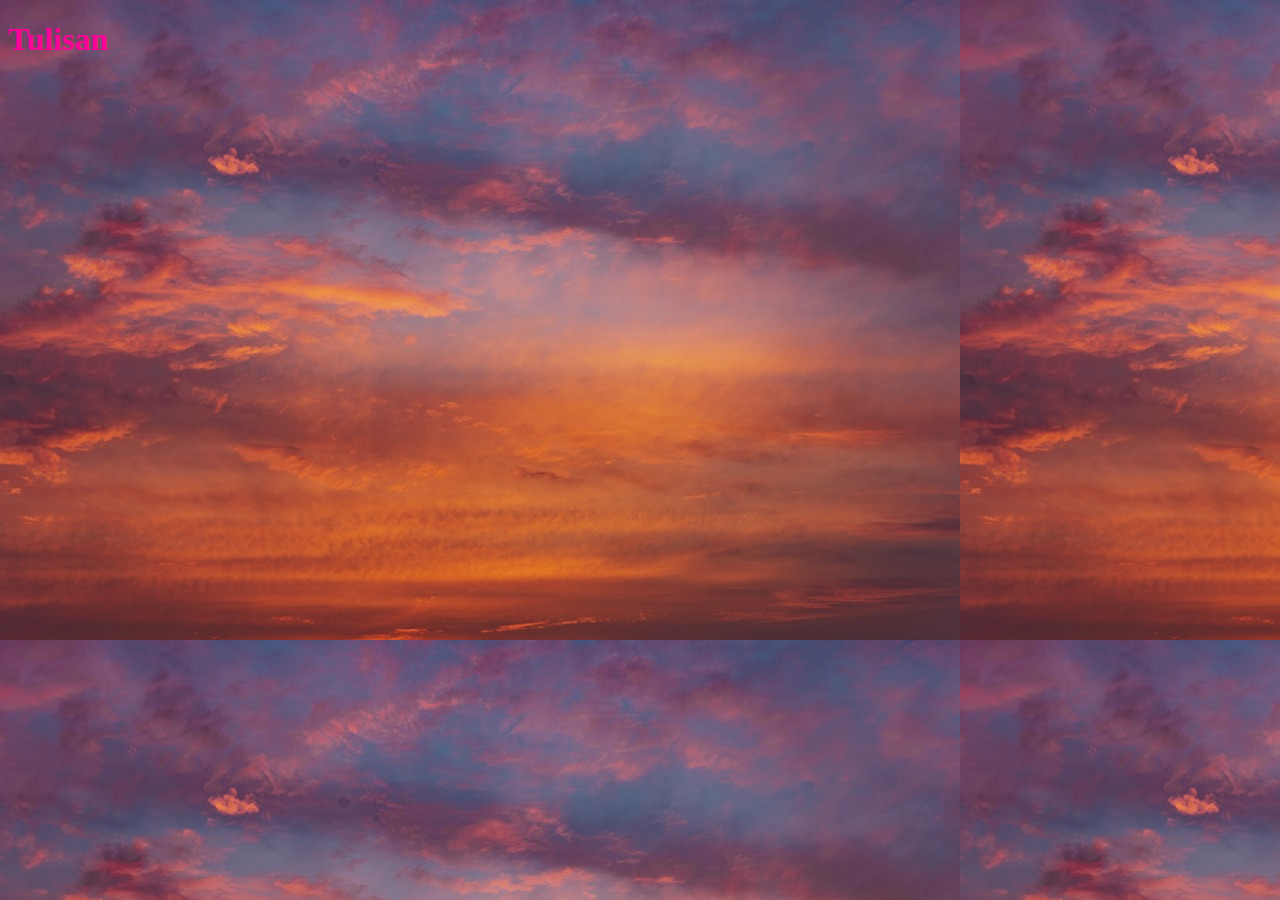
<file: index.html>
<!DOCTYPE html>
<html Lang ="en">
<head>
	<meta charset="UTF-8">
	<meta name="viewport" content="width=device-width, initial-scale=1.0">
	<title>TES WEBSITE</title>
</head>
<body text="#fc0398" bgcolor="#03dbfc" background="senja.jpg">
    <h1>Tulisan</h1>
</body>
</html>
</file>
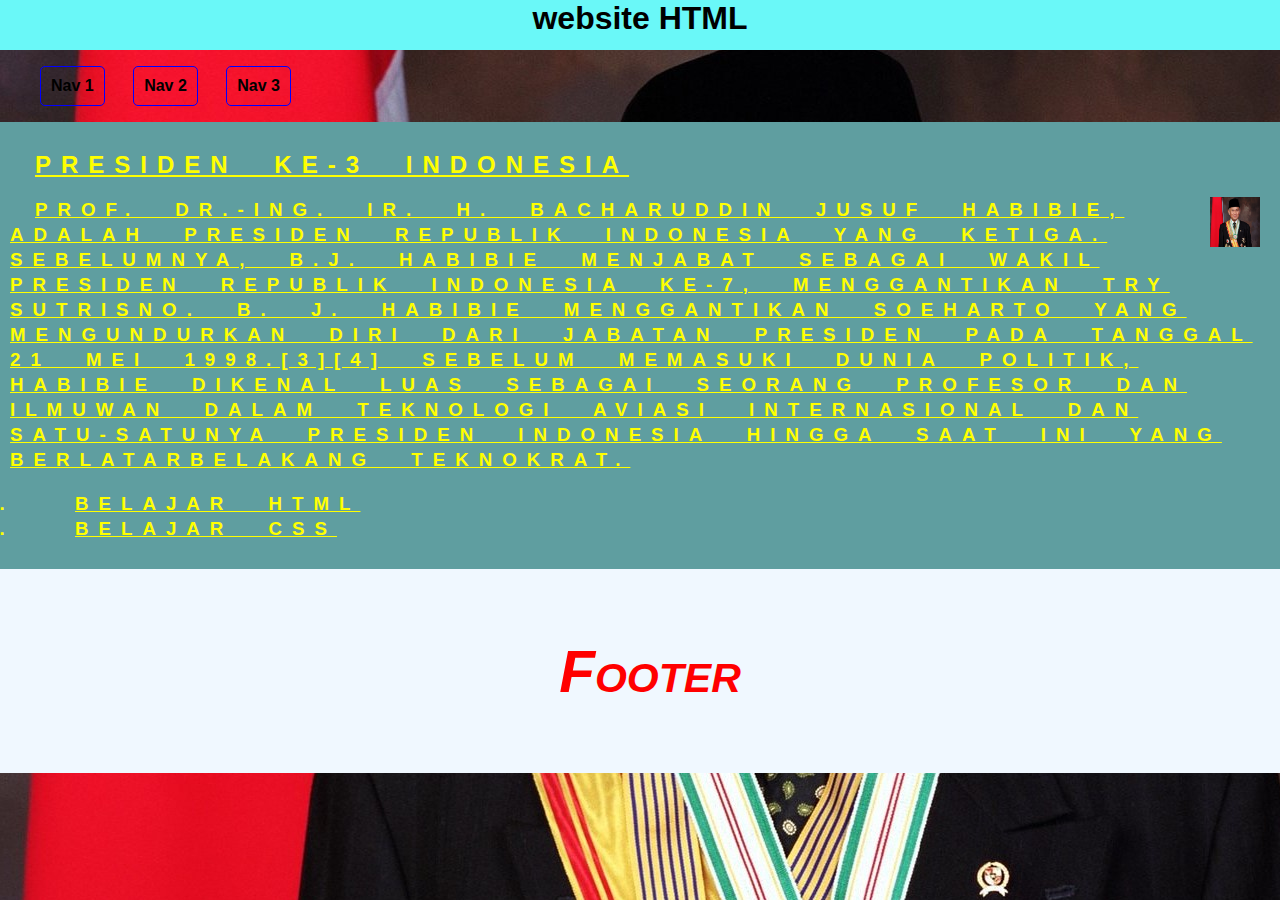
<file: layout-div.html>
<html>
    <head>
        <title>HTML</title>
        <link rel="stylesheet" href="style-layout.css">
        <style>
          
        </style>
    </head>
        <body>
            <div class="header">
                <h1>website HTML</h1>
            </div>
            <div>
                <ul>
                <li>Nav 1</li>
                <li>Nav 2</li>
                <li>Nav 3</li>
                </ul>
            </div>
            <div class="Container">
                <h2>presiden ke-3 Indonesia</h2>
                <img src="img.bj_habibie.jpg" alt="PRESIDEN KE-3 INDONESIA" class="float-right">
                <h3><p>Prof. Dr.-Ing. Ir. H. Bacharuddin Jusuf Habibie, adalah Presiden Republik Indonesia yang ketiga. Sebelumnya, B.J. Habibie menjabat sebagai Wakil Presiden Republik Indonesia ke-7, menggantikan Try Sutrisno. B. J. Habibie menggantikan Soeharto yang mengundurkan diri dari jabatan presiden pada tanggal 21 Mei 1998.[3][4] Sebelum memasuki dunia politik, Habibie dikenal luas sebagai seorang profesor dan ilmuwan dalam teknologi aviasi internasional dan satu-satunya presiden Indonesia hingga saat ini yang berlatarbelakang teknokrat.
                <ol>
                    <li>Belajar HTML</li>
                    <li>Belajar CSS</li>
                </ol>
                </p></h3>
            </div>
            <div class="Footer red">
                <h3>Footer</h3>
            </div>
        </body>
    </head>
</html>
</file>
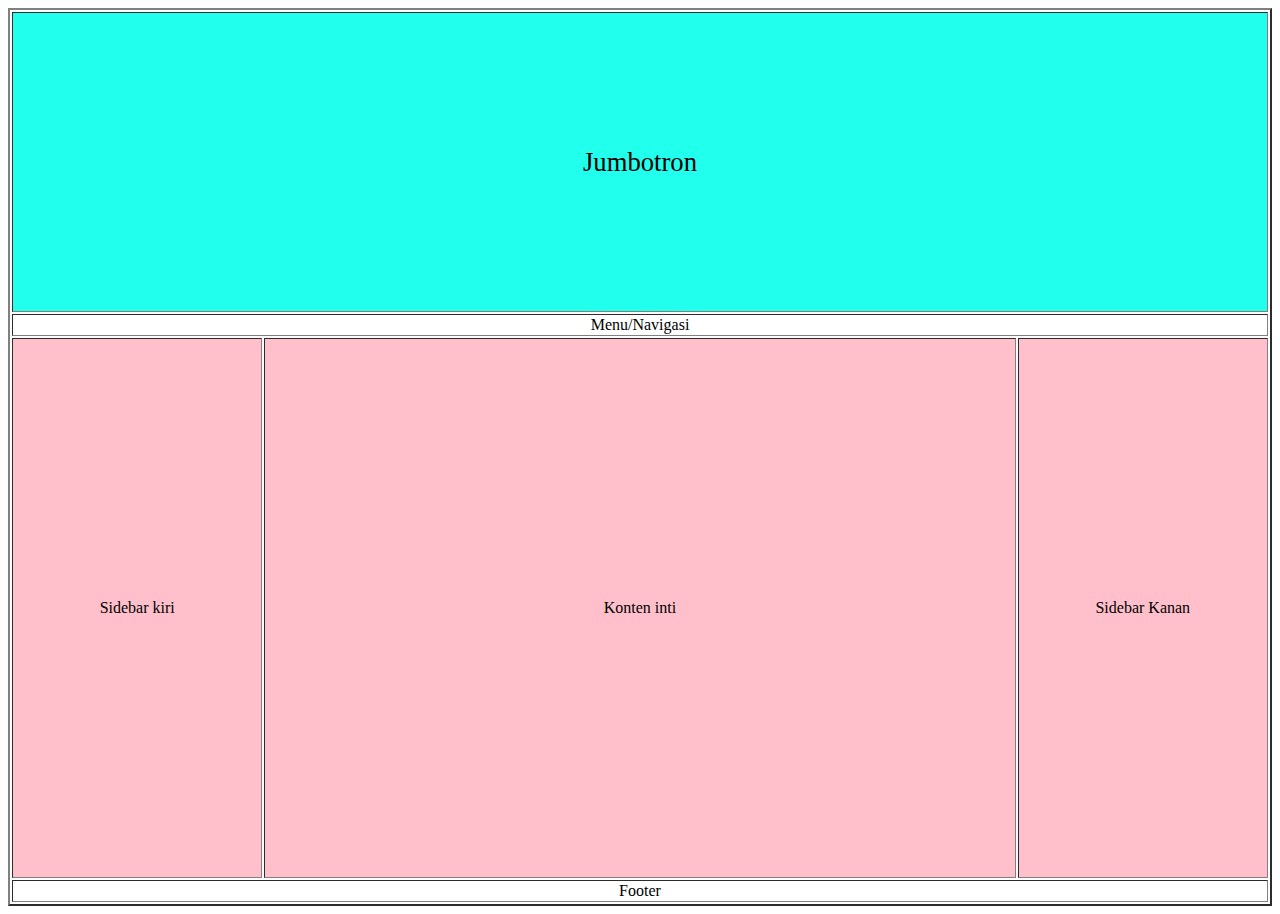
<file: layout_table.html>
<html>
    <head>
        <title>Layout dengan tabel</title>
        <style>
            table{
                width: 100%;
            }
            .jumbotron{
                height: 300px;
                background-color: rgba(0, 255, 234, 0.87);
                font-size: 20pt;
                text-align: center;
            }
            .navigasi{
                text-align: center;
                font-size: 12pt;
            }
            .container{
                padding: 12px;
                background-color: pink;
                height: 540px;
                text-align: center;
            }
            .footer{
                text-align: center;
                text-decoration: double;
            }
        </style>
    </head>
    <body>
        <table border="2">
            <tr>
                <td colspan="3" class="jumbotron">Jumbotron</td>
            </tr>
            <tr>
                <td colspan="3" class="navigasi">Menu/Navigasi</td>
            </tr>
            <tr>
                <td class="container" width="20%">Sidebar kiri</td>
                <td class="container" width="60%">Konten inti</td>
                <td class="container" width="20%">Sidebar Kanan</td>
            </tr>
            <tr>
                <td colspan="3" class="footer">Footer</td>
            </tr>
        </table>
    </body>
</html>
</file>
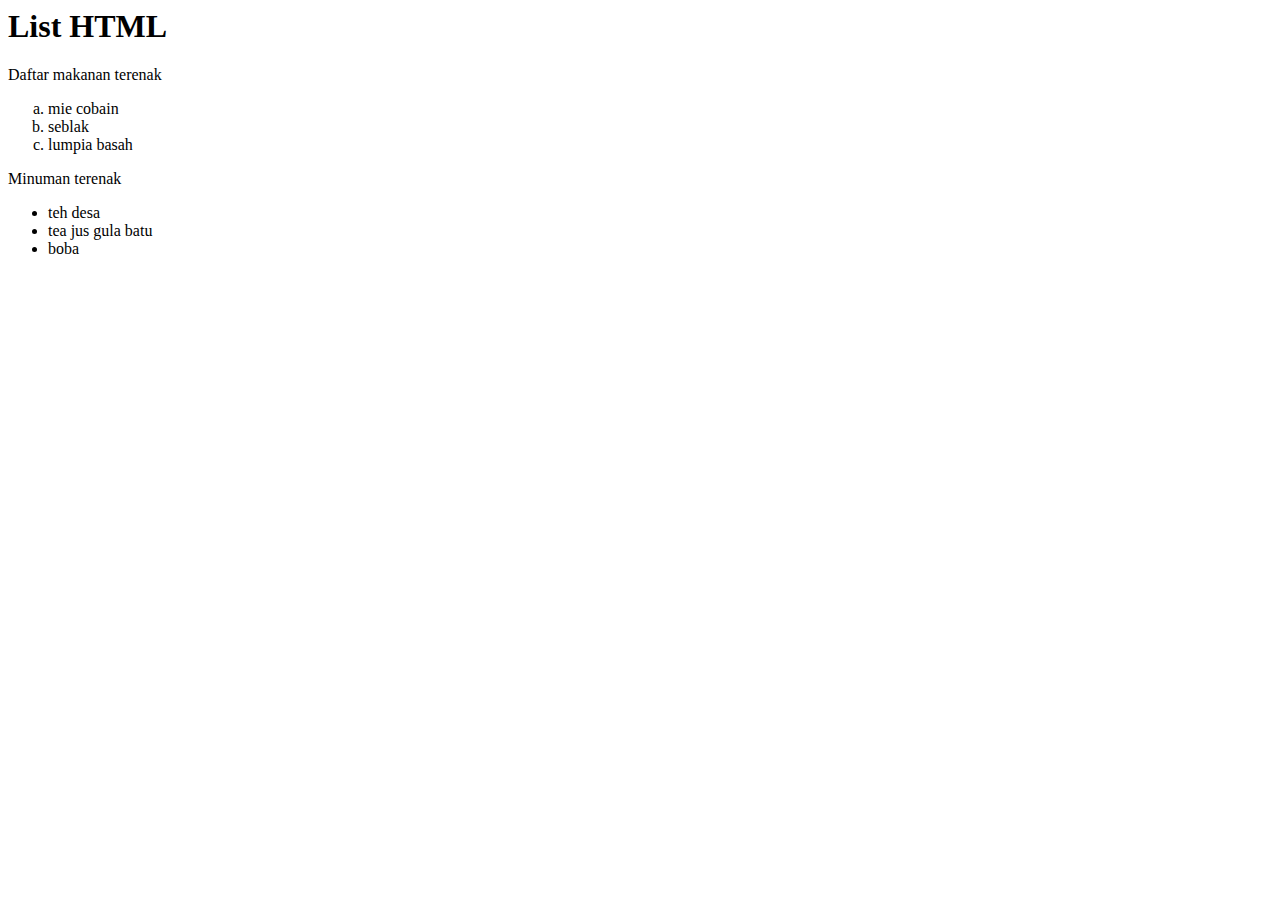
<file: list.html>
<html>
    <head>
        <title></title>
        <style>

        </style>
    </head>
    <body>
        <h1>List HTML</h1>

        <P>Daftar makanan terenak</P>

        <ol type="a">
            <li>mie cobain</li>
            <li>seblak</li>
            <li>lumpia basah</li>
        </ol>

        <p>Minuman terenak</p>

        <ul>
            <li>teh desa</li>
            <li>tea jus gula batu</li>
            <li>boba</li>
        </ul>
    </body>
</html>
</file>
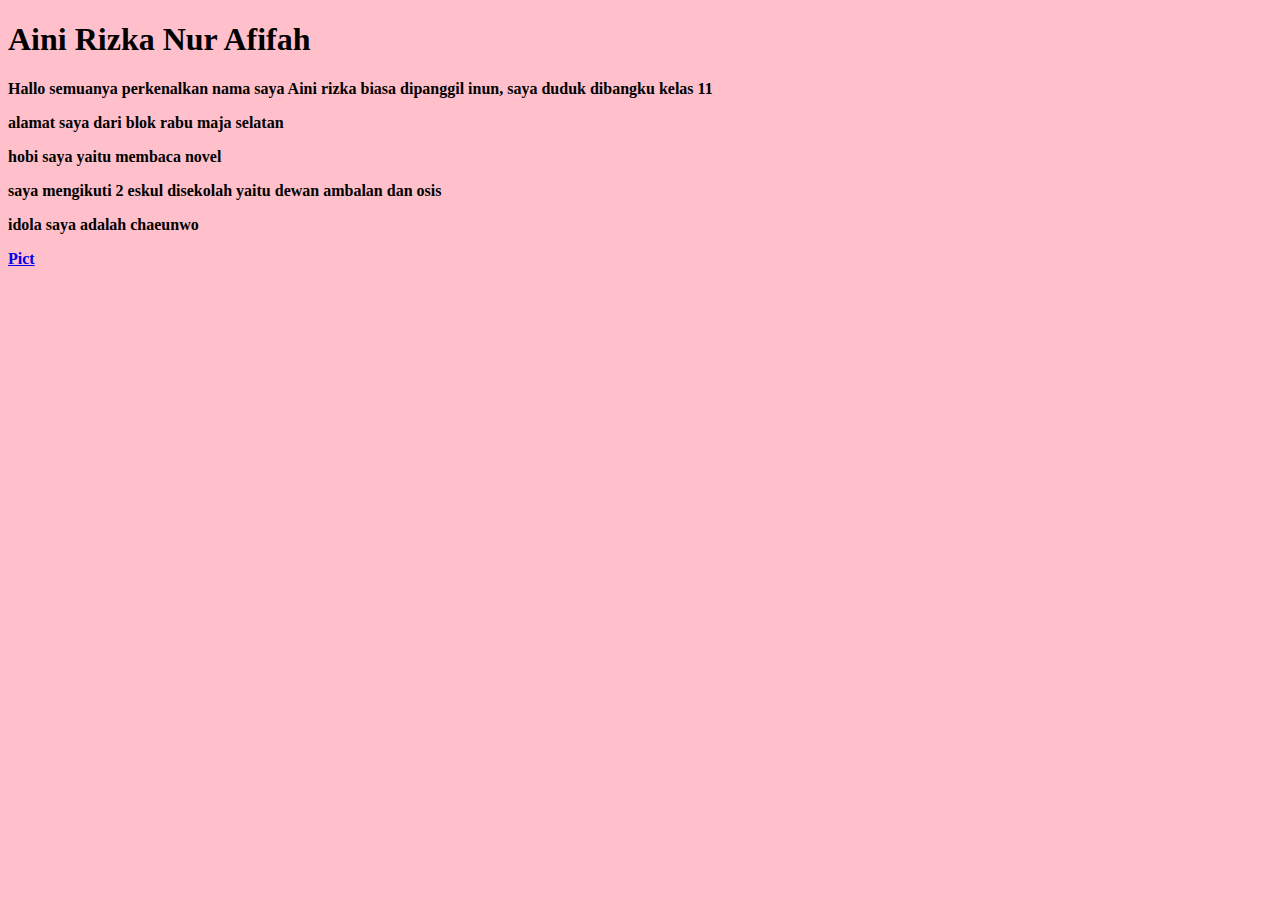
<file: nyobain.html>
<!DOCTYPE html>
<html>
<head>
	<meta charset="utf-8">
	<meta name="viewport" content="width=device-width, initial-scale=1">
	<title>TES WEBSITE</title>
</head>
<body bgcolor="pink">
    <h1>Aini Rizka Nur Afifah</h1>
    <p><b>
    Hallo semuanya perkenalkan nama saya Aini rizka biasa dipanggil inun, saya duduk dibangku kelas 11<p>
    alamat saya dari blok rabu maja selatan<p>
    hobi saya yaitu membaca novel<p>
    saya mengikuti 2 eskul disekolah yaitu dewan ambalan dan osis<p>
    idola saya adalah chaeunwo<p>
    </p>
    <a href="https://i.pinimg.com/736x/52/c1/21/52c1218098838f76da77caa63c541e46.jpg">Pict</a>
</body>
</html>
</file>
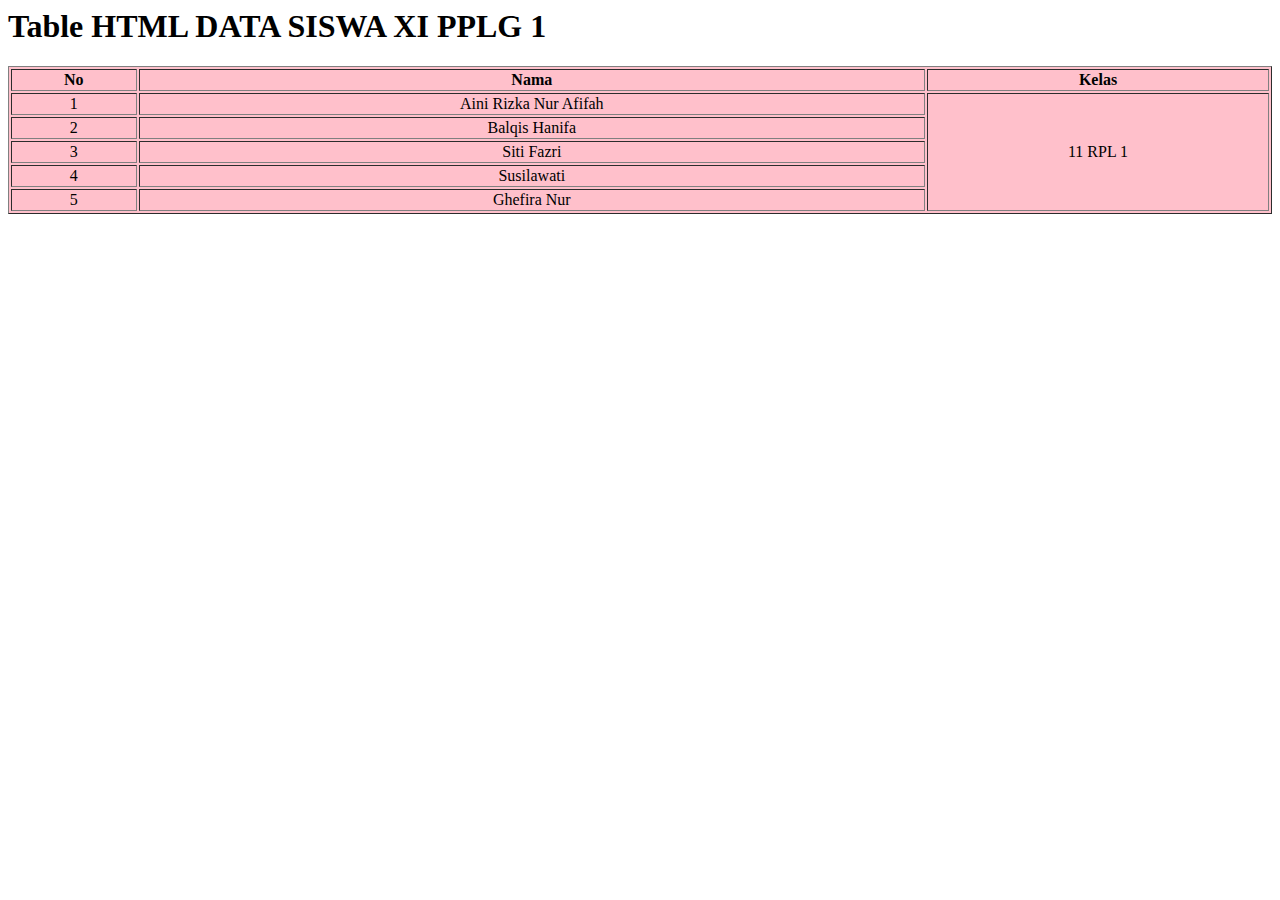
<file: table.html>
<html>
    <head>
        <title>Tabel di HTML</title>
        <style>
            table{
                width: 100%;
                border-collapse: ;
            }
            .no{
                text-align: center;
            }
            .tengah{
                text-align: center;
            }

        </style>
    </head>
    <body>
        <h1>Table HTML DATA SISWA XI PPLG 1</h1>
        <table border="1" bgcolor="pink">
            <thead>
                <tr>
                    <th>No</th>
                    <th>Nama</th>
                    <th>Kelas</th>
                </tr>
            </thead>
            <tbody>
                <tr>
                    <td class="no">1</td>
                    <td class="tengah">Aini Rizka Nur Afifah</td>
                    <td rowspan="5" class="tengah">11 RPL 1</td>
                </tr>
                <tr>
                    <td class="no">2</td>
                    <td class="tengah">Balqis Hanifa</td>
                </tr>
                <tr>
                    <td class="no">3</td>
                    <td class="tengah">Siti Fazri</td>
                </tr>
                <tr>
                    <td class="no">4</td>
                    <td class="tengah">Susilawati</td>
                </tr>
                <tr>
                    <td class="no">5</td>
                    <td class="tengah">Ghefira Nur</td>
                </tr>
            </tbody>
        </table>
    </body>
</html>
</file>
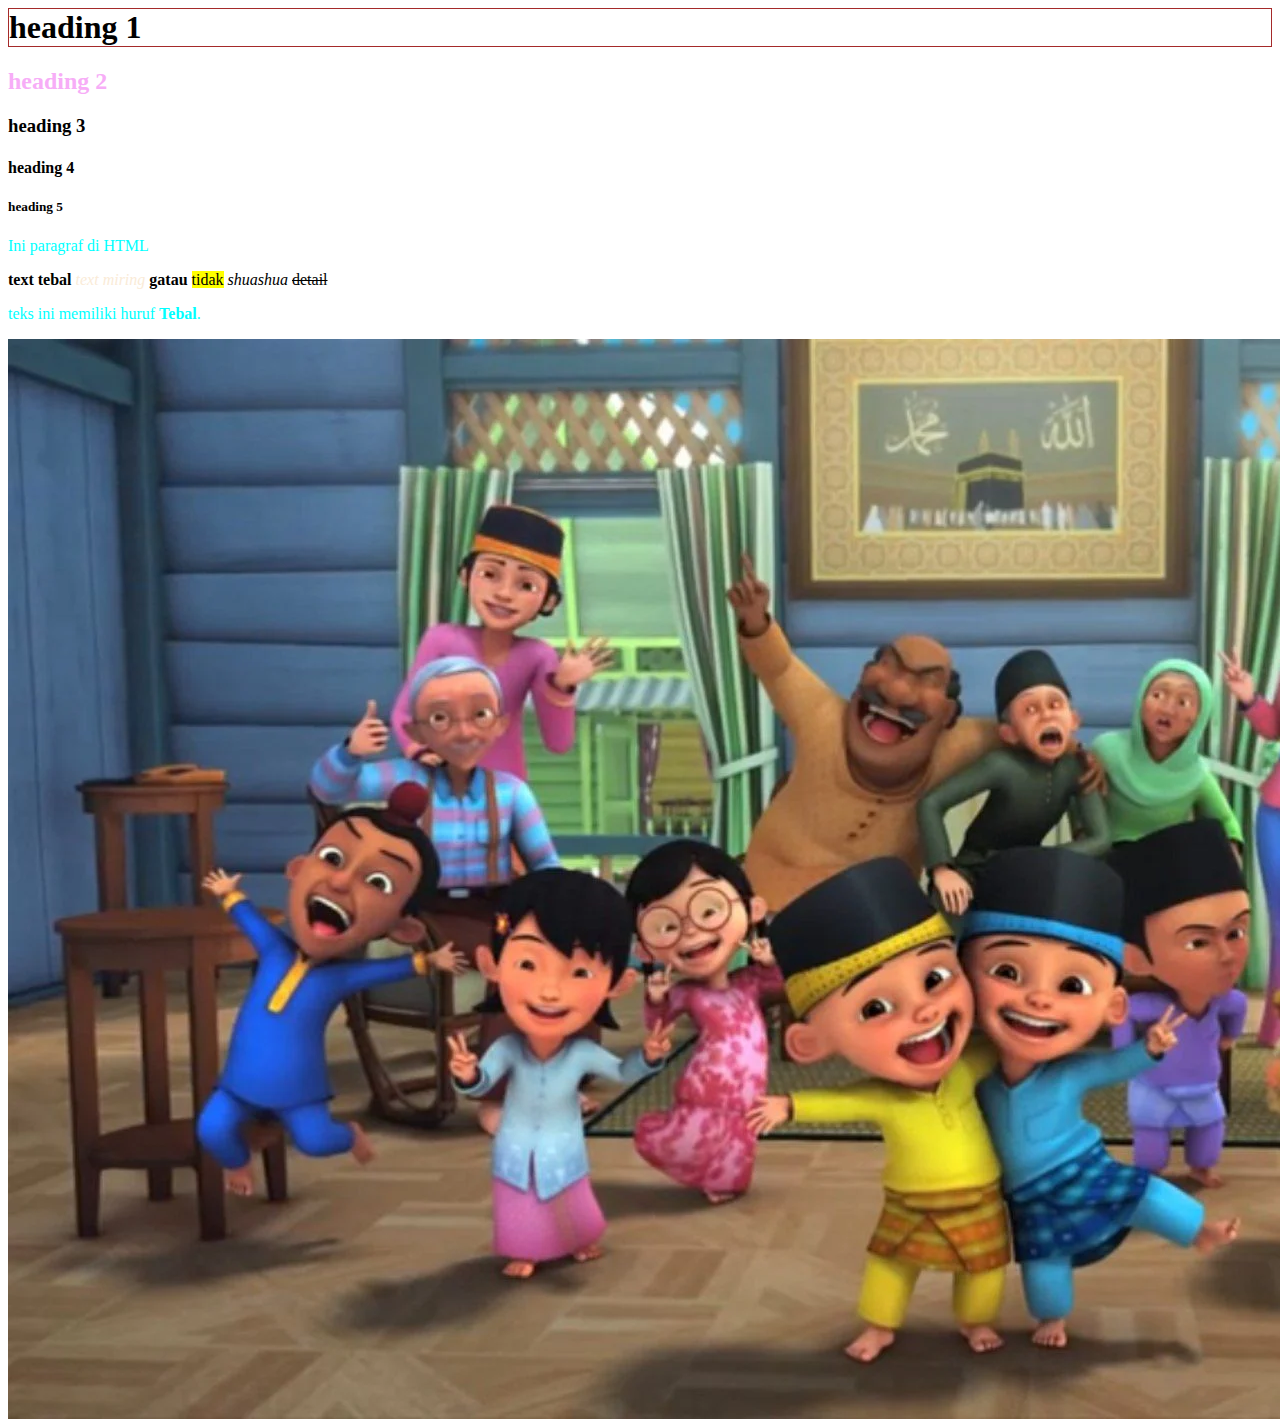
<file: text.html>
<html>
    <head>
        <title><i>STEMDJA</i></title>
    </head>
        <style>
            p{
                color:aqua
            }
        </style>
        <link rel="stylesheet" href="style.css">
    <body>
        <h1 class="box"> heading 1</h1>
        <h2>heading 2</h2>
        <h3>heading 3</h3> 
        <h4>heading 4</h4>
        <h5>heading 5</h5>

        <p>Ini paragraf di HTML</p>
        <b>text tebal</b>
        <i>text miring</i>
        <strong>gatau</strong>
        <mark>tidak</mark>
        <em>shuashua</em>
        <del>detail</del>

        <p>teks ini memiliki huruf <b>Tebal</b>.</p>
        <img src="upin ipin.webp" alt="upin">
    </body>
</html>
</file>
<file: style-layout.css>
ul li{
    display: inline-block;
    margin-right: 24px;
    border: 1px solid blue;
    padding: 10px;
    border-radius: 5px;
    font-weight: bold;
}
ul:hover{
    background-color: aliceblue;
}
.header{
    background-color: rgb(106, 248, 248); 
    height: 50px;
    text-align: center;
    margin-bottom: 10px;
}
.container{
    background-color: cadetblue;
    padding: 10px;
    color:yellow;
    text-indent: 25px;
    text-transform: uppercase;
    letter-spacing: 10px;
    text-decoration: underline;
    word-spacing: 20px;
    line-height: 25px;


}
.Footer{
    text-align: center;
    background-color:aliceblue;
    padding: 10px;
    bottom: 0;
    width: 100%;
    font-size: 50px;
    font-variant: small-caps;
    font-style: italic;

}
.float-left{
    width: 50px;
    height: 50px;
    float: left;
    margin-right: 10px;
}
.float-right{
    width: 50px;
    height: 50px;
    float: right;
    margin-right: 10px;
}
body{
    background-image: url(img.bj_habibie.jpg);
    margin: 0;
    font-family: Verdana, Geneva, Tahoma, Verdana, Geneva, Tahoma, sans-serif;
}
.red{
    color:red;
}
</file>
<file: style.css>
h2{
    color: #f7adf7;
}

i{
    color:antiquewhite
}

.box{
    border: 1px solid brown;
}

#font{
    font-size: 20pt;
}
</file>
